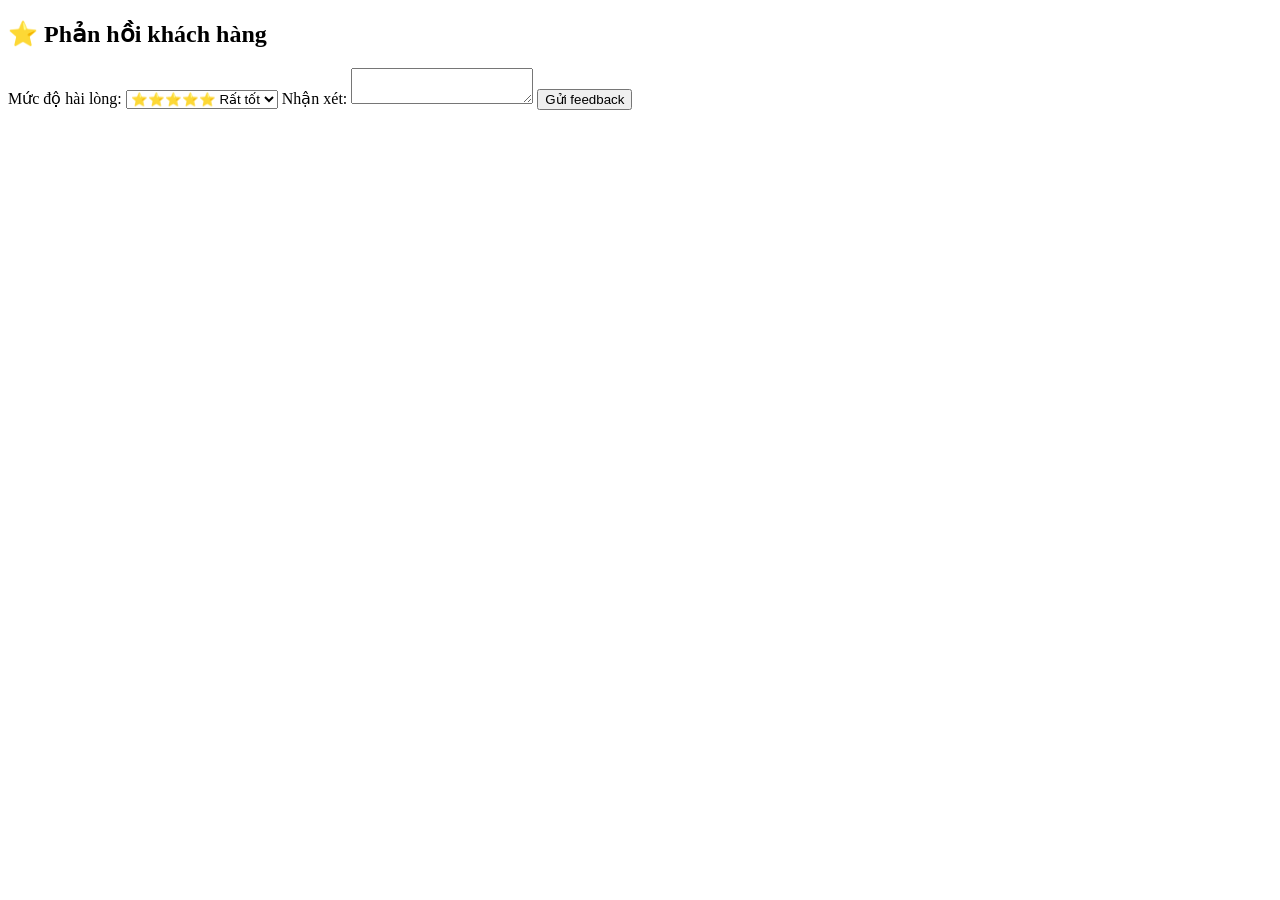
<file: html/feedback.html>
<!DOCTYPE html>
<html lang="vi">
<head>
<meta charset="UTF-8">
<title>Feedback | stringhub</title>
  <link rel="icon" type="image/x-icon" href="../logo/favicon.ico">
  <link rel="icon" type="image/png" sizes="32x32" href="../logo/favicon-32x32.png">
  <link rel="apple-touch-icon" href="../logo/apple-touch-icon.png">
</head>
<body>
<h2>⭐ Phản hồi khách hàng</h2>

<form onsubmit="sendFeedback(event)">
  <label>Mức độ hài lòng:</label>
  <select>
    <option>⭐⭐⭐⭐⭐ Rất tốt</option>
    <option>⭐⭐⭐⭐ Tốt</option>
    <option>⭐⭐ Bình thường</option>
    <option>⭐ Chưa hài lòng</option>
  </select>

  <label>Nhận xét:</label>
  <textarea required></textarea>

  <button type="submit">Gửi feedback</button>
</form>

<script>
function sendFeedback(e){
  e.preventDefault();
  alert("❤️ Stringhub đã nhận được feedback của bạn!");
}
</script>
</body>
</html>
</file>
